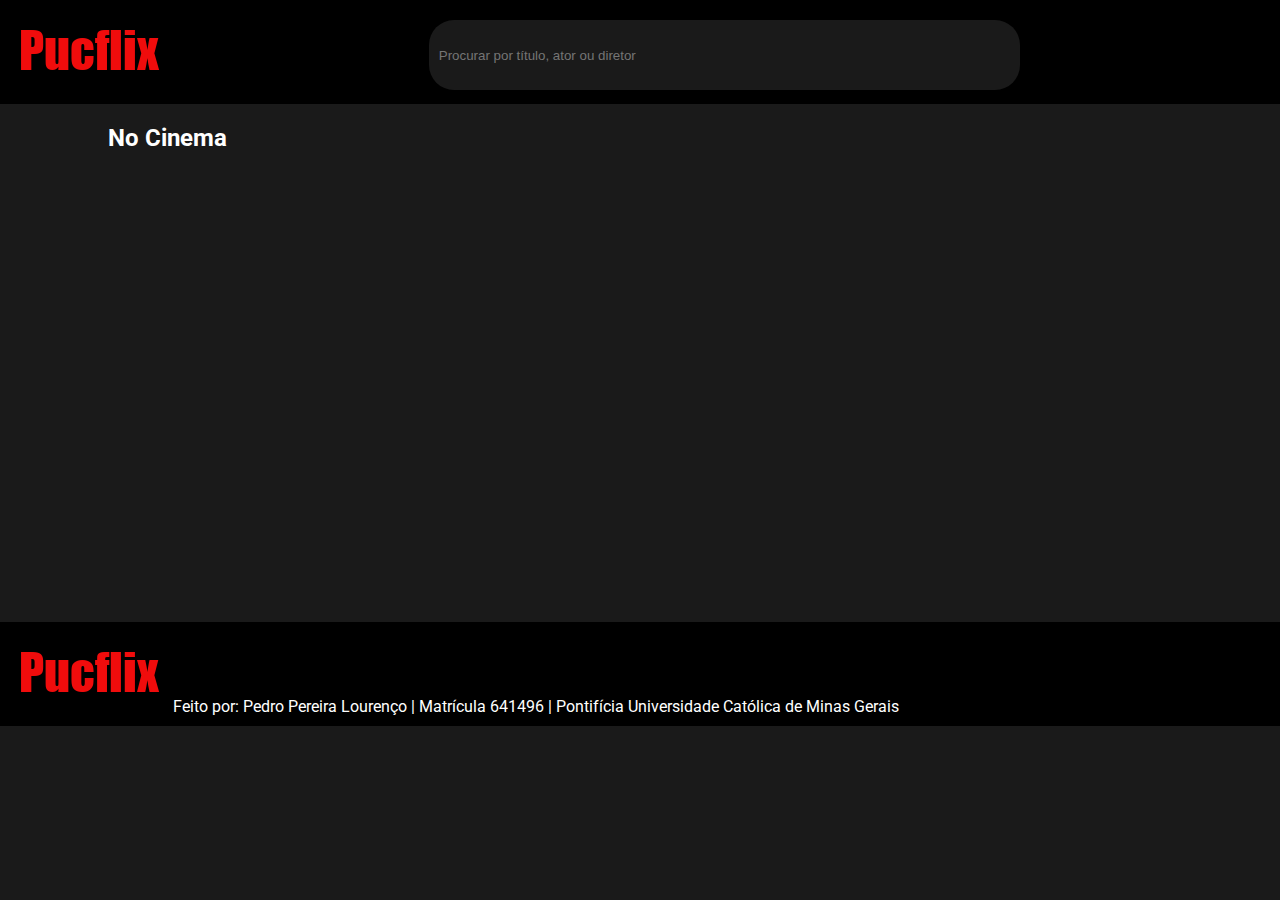
<file: index.html>
<!DOCTYPE html>
<html>

<head>

    <meta charset="utf-8">
    <meta name="viewport" content="width=device-width, initial-scale=1">

    <link href="https://cdn.jsdelivr.net/npm/bootstrap@5.0.0-beta3/dist/css/bootstrap.min.css" rel="stylesheet"
        integrity="sha384-eOJMYsd53ii+scO/bJGFsiCZc+5NDVN2yr8+0RDqr0Ql0h+rP48ckxlpbzKgwra6" crossorigin="anonymous">
    <link rel="stylesheet" href="styles/main_style.css">
    <script src="https://ajax.googleapis.com/ajax/libs/jquery/3.5.1/jquery.min.js"></script>
    <script src="scripts/app.js"></script>
    <script src="scripts/drawer.js"></script>

    <title>Pucflix - Assista filmes e séries</title>
</head>

<body>

    <script>
        $(document).ready(function () {

            $(".search").keydown(function (event) {

                if (event.keyCode == 13) {

                    console.log("sarching for " + $(".search").val());

                    moviedb_search("movie", $(".search").val(), (response) => {
                        localStorage.setItem("search", response);
                        location.href = "search.html";
                    });
                }
            });

            addMovieSession(".movies_list", "No Cinema", () => {
                moviedb_getmovie("now_playing", (response) => {

                    data = JSON.parse(response);
                    drawFetchedData(data, "No Cinema", "movie");

                    addMovieSession(".movies_list", "Em alta", () => {

                        moviedb_getmovie("popular", (response) => {

                            data = JSON.parse(response);
                            drawFetchedData(data, "Em alta", "movie");

                            addMovieSession(".movies_list", "Top rated", () => {
                                moviedb_getmovie("top_rated", (response) => {

                                    data = JSON.parse(response);
                                    drawFetchedData(data, "Top rated", "movie");

                                    addMovieSession(".movies_list", "Séries populares", () => {
                                        moviedb_gettv("popular", (response) => {

                                            data = JSON.parse(response);
                                            drawFetchedData(data, "Séries populares", "tv");
                                        });
                                    });
                                });
                            });
                        });
                    });
                });
            });
        });
    </script>

    <header>
        <a href="index.html"><img src="img/logo159x80.png" , width=""></a>
        <input id="center-h" class="search" type="text" placeholder="Procurar por título, ator ou diretor">
    </header>
    <section class="container-fluid">
        <ul class="movies_list"></ul>
    </section>
    <footer>
        <img src="img/logo159x80.png"></h2>
        <span>Feito por: Pedro Pereira Lourenço | </span>
        <span>Matrícula 641496 |</span>
        <span>Pontifícia Universidade Católica de Minas Gerais</span>
    </footer>
</body>

</html>
</file>
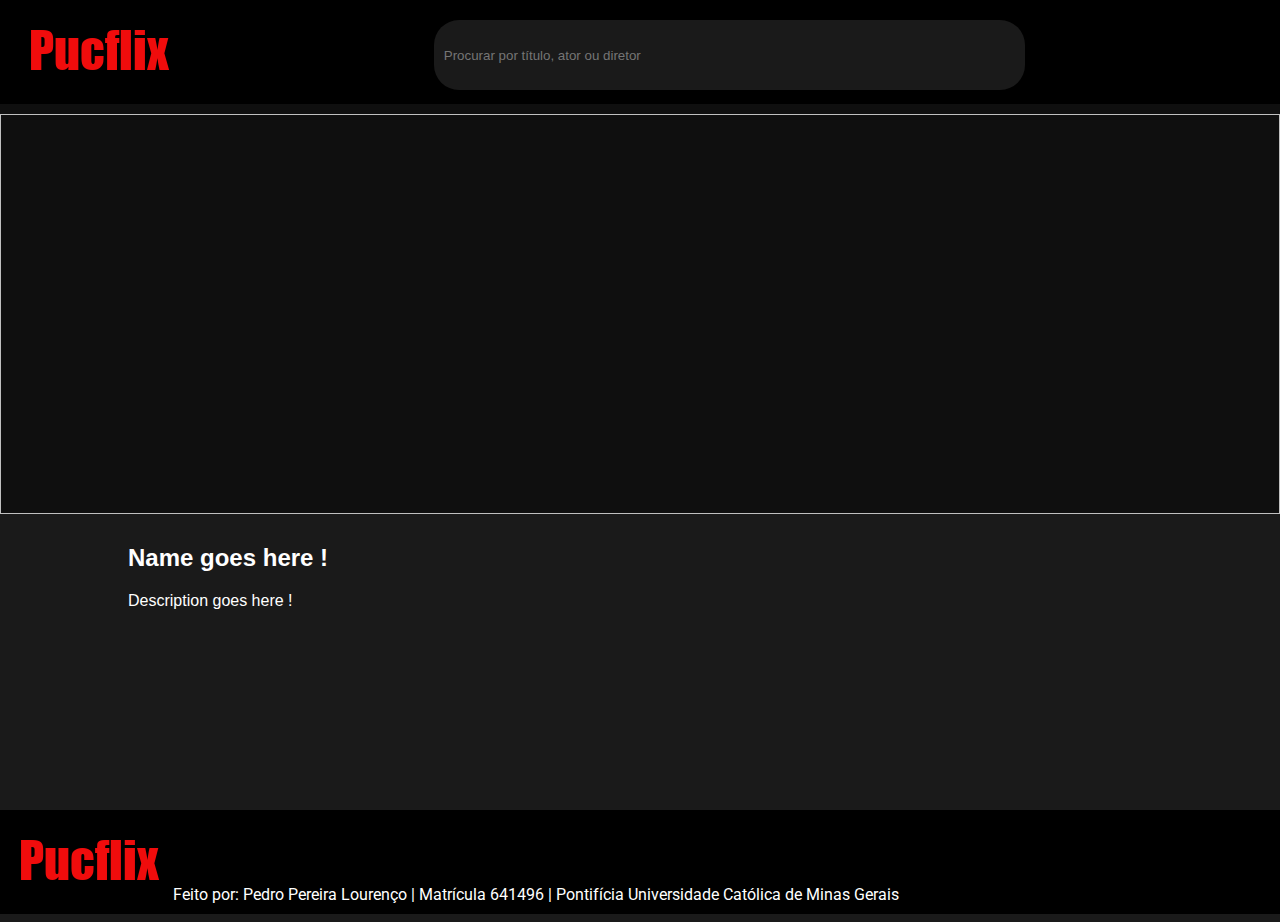
<file: movie.html>
<!DOCTYPE html>
<html>

<head>

    <meta charset="utf-8">
    <meta name="viewport" content="width=device-width, initial-scale=1">

    <link href="https://cdn.jsdelivr.net/npm/bootstrap@5.0.0-beta3/dist/css/bootstrap.min.css" rel="stylesheet"
        integrity="sha384-eOJMYsd53ii+scO/bJGFsiCZc+5NDVN2yr8+0RDqr0Ql0h+rP48ckxlpbzKgwra6" crossorigin="anonymous">
    <link rel="stylesheet" href="styles/main_style.css">
    <script src="https://ajax.googleapis.com/ajax/libs/jquery/3.5.1/jquery.min.js"></script>
    <script src="scripts/app.js"></script>
    <script src="scripts/drawer.js"></script>

    <title>Pucflix - Assista filmes e séries</title>
</head>

<body>

    <script>
        $(document).ready(() => {

            const posterOriginalBase = "https://image.tmdb.org/t/p/w500";

            const genreLi = "<li>GENRE_HERE</li>";

            $(".search").keydown(function (event) {

                if (event.keyCode == 13) {

                    console.log("sarching for " + $(".search").val());

                    moviedb_search("movie", $(".search").val(), (response) => {
                        localStorage.setItem("search", response);
                        location.href = "search.html";
                    });
                }
            });

            var movie = JSON.parse(localStorage.getItem("inspectedMovie"));
            var credits = null;

            if (localStorage.getItem("productionType") == "movie") {

                moviedb_getmovie(movie.id.toString().concat("/credits"), (response) => {
                    credits = JSON.parse(response);
                    for (i = 0; i < 5; i++) {
                        console.log(credits.cast[i].name);
                        var old = $("#tags").html();
                        $("#tags").html(old + " " + genreLi.replace("GENRE_HERE", credits.cast[i].name));
                    }

                });
            }
            else {
                moviedb_gettv(movie.id.toString().concat("/credits"), (response) => {
                    credits = JSON.parse(response);
                    for (i = 0; i < 5; i++) {
                        console.log(credits.cast[i].name);
                        var old = $("#tags").html();
                        $("#tags").html(old + " " + genreLi.replace("GENRE_HERE", credits.cast[i].name));
                    }
                });
            }


            console.log("Inspected data");
            console.log(movie);

            $("#movie_info_poster").attr("src", posterOriginalBase.concat(movie.poster_path));

            if (localStorage.getItem("productionType") == "movie") {
                $(".movie_info h2").text(movie.original_title.concat(" ★ ", movie.vote_average));
            }
            else {
                $(".movie_info h2").text(movie.original_name.concat(" ★ ", movie.vote_average));
            }

            $(".movie_info p").text(movie.overview);

            movie.production_companies.forEach(element => {
                var old = $("#tags").html();
                $("#tags").html(old + " " + genreLi.replace("GENRE_HERE", element.name));
            });

            movie.genres.forEach(element => {
                var old = $("#tags").html();
                $("#tags").html(old + " " + genreLi.replace("GENRE_HERE", element.name));
            });

            movie.spoken_languages.forEach(element => {
                var old = $("#tags").html();
                $("#tags").html(old + " " + genreLi.replace("GENRE_HERE", element.english_name));
            });

            addMovieSession(".relacionados", "Relacionados", () => {

                console.log(movie.id.toString().concat("/similar"));

                if (localStorage.getItem("productionType") == "movie") {
                    moviedb_getmovie(movie.id.toString().concat("/similar"), (response) => {
                        data = JSON.parse(response);
                        drawFetchedData(data, "Relacionados", "movie");
                    });
                }
                else {
                    moviedb_gettv(movie.id.toString().concat("/similar"), (response) => {
                        data = JSON.parse(response);
                        drawFetchedData(data, "Relacionados", "tv");
                    });
                }
            });

        });
    </script>

    <header>
        <a href="index.html"><a href="index.html"><img src="img/logo159x80.png" , width=""></a></a>
        <input id="center-h" class="search" type="text" placeholder="Procurar por título, ator ou diretor">
    </header>
    <section class="main">
        <div class="movie_info">
            <div class="movie_info_nameAndImage">
                <img id="movie_info_poster">
            </div>
            <div style="display: block; width: 80%; margin: 0px auto; padding-top: 10px;">
                <h2>Name goes here !</h2>
                <p>Description goes here !</p>
                <ul class="info_labels" id="tags">
                </ul>
            </div>
        </div>
        <div class="relacionados">
        </div>
    </section>
    <footer>
        <img src="img/logo159x80.png"></h2>
        <span>Feito por: Pedro Pereira Lourenço | </span>
        <span>Matrícula 641496 |</span>
        <span>Pontifícia Universidade Católica de Minas Gerais</span>
    </footer>
</body>

</html>
</file>
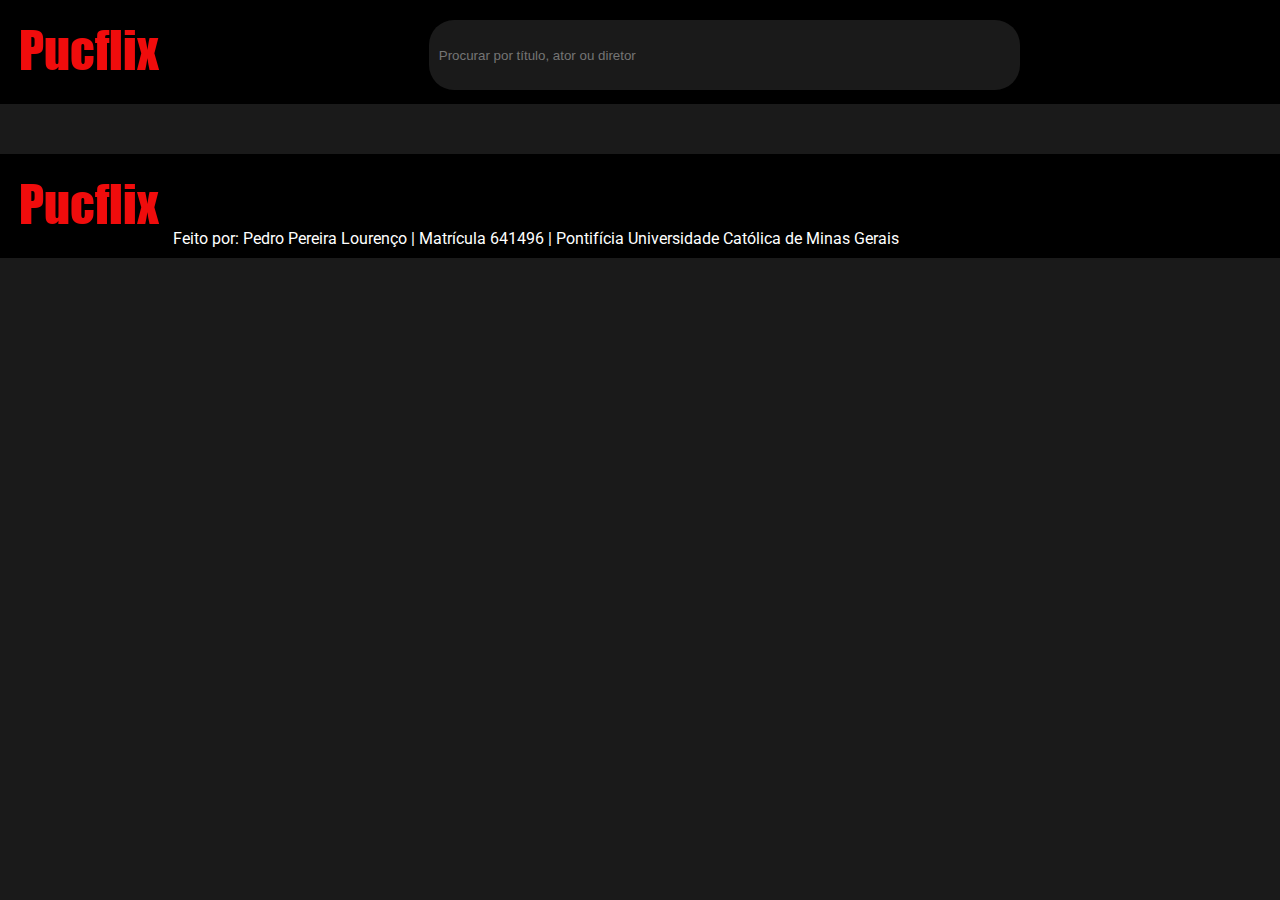
<file: search.html>
<!DOCTYPE html>
<html>

<head>

    <meta charset="utf-8">
    <meta name="viewport" content="width=device-width, initial-scale=1">

    <link href="https://cdn.jsdelivr.net/npm/bootstrap@5.0.0-beta3/dist/css/bootstrap.min.css" rel="stylesheet"
        integrity="sha384-eOJMYsd53ii+scO/bJGFsiCZc+5NDVN2yr8+0RDqr0Ql0h+rP48ckxlpbzKgwra6" crossorigin="anonymous">
    <link rel="stylesheet" href="styles/main_style.css">
    <script src="https://ajax.googleapis.com/ajax/libs/jquery/3.5.1/jquery.min.js"></script>
    <script src="scripts/app.js"></script>
    <script src="scripts/drawer.js"></script>

    <title>Pucflix - Assista filmes e séries</title>
</head>

<body>

    <script>
        $(document).ready(() => {
            $(".search").keydown(function (event) {

                if (event.keyCode == 13) {

                    console.log("sarching for " + $(".search").val());

                    moviedb_search("movie", $(".search").val(), (response) => {
                        localStorage.setItem("search", response);
                        location.href = "search.html";
                    });
                }

            });

            if (localStorage.getItem("search")) {
                data = JSON.parse(localStorage.getItem("search"));
                addMovieSession(".search_results", "Resultados", () => {
                    drawFetchedDataWOutSession(data, "Resultados");
                });
            }
        });
    </script>

    <header>
        <a href="index.html"><img src="img/logo159x80.png" , width=""></a>
        <input id="center-h" class="search" type="text" placeholder="Procurar por título, ator ou diretor">
    </header>
    <section class="search_results">

    </section>
    <footer>
        <img src="img/logo159x80.png"></h2>
        <span>Feito por: Pedro Pereira Lourenço | </span>
        <span>Matrícula 641496 |</span>
        <span>Pontifícia Universidade Católica de Minas Gerais</span>
    </footer>
</body>

</html>
</file>
<file: styles/main_style.css>
/* Imports */
@import url('https://fonts.googleapis.com/css2?family=Roboto&display=swap');

body{
    margin-left: 0;
    margin-top: 0;
    background-color: #1a1a1a;
    width: 100%;
    font-family: 'Roboto', sans-serif;
}

input:focus
{
    outline: none;
    border-radius: 25px;
}

#spacer-20px
{
    padding-right: 20px;
}

#padding-top-20px
{
    padding-top: 20px;
}

#padding-10px
{
    padding: 10px;
}

#center-h
{
    margin-left: auto;
    margin-right: auto;
}

header
{
   background-color: #000;
   padding: 5px;
   box-shadow: 0px, 150px, 1px, black; 
    display: flex;
    margin-right: 0px;
}

header a
{
    color: red;
    text-decoration: none;
    background-color: black;
    padding: 5px;
    border-radius: 25px;
    transition: all, .2s;
}

header a:hover
{
    color: red;
    background-color: #1a1a1a;
}

header input
{
    border: none;
    border-radius: 25px;
    height: 50px;
    width: 45%;
    margin-top: 15px;
    padding: 10px;
    background-color: #1a1a1a;
    color: white;
}

header img
{
    max-width: 10em;
    min-width: 5em;
}


header .principal-nav
{
    min-width: fit-content;
    display: flex;
    list-style: none;
}

#display-menu > .menu
{
    display: block;
}

.menu
{
    /* visibility: hidden; */
    display: none;
    z-index: 100;
    background-color: black;
    position: absolute;
    color: red;
    top: 70px;
    left: 10%;
    padding: 5px;
    width: 500px;
    height: 200px;
}

.menu ul
{
    display: block;
}

.menu ul li
{
    display: inline-block;
    padding: 10px;
}

.menu ul li a
{
    background-color: black;
    border-radius: 25px;
    transition: all, .2s;
}

.menu ul li a:hover
{
    background-color: #1a1a1a;
}

.main-cover .about
{
    color: white;
}

.container-fluid
{
    color: white;   
    width: 100%;
    display: block;
    margin: 0px auto;
    margin-bottom: 200px;
}


.container-fluid ul
{
    position: relative;
    display: inline-flex;
    list-style: none;
}

.container-fluid .movies_list
{
    display: block;
    width: 90%;
    margin: 0px auto;
}

.card
{
    transition: all, .2s;
    height: 100%;
    width: 100%;
    overflow: hidden;
    border: 0px;
    padding: 0px;
    color: white;
}

.card_body
{
    /* visibility: hidden; */
    width: 100%;
    height: 100%;
    font-family: 'Segoe UI Light', Tahoma, Geneva, Verdana, sans-serif;
    background-color: rgba(0, 0, 0, .7);
    position: absolute;
    filter: opacity(0);
    transition: all .2s;
}

.card_body_labels
{
    margin-top: 50%;
    margin-left: -20px;    
}

.card_body h2
{
    font-weight: lighter;
}

.card:hover
{
    transform: scale(1.05, 1.05);
}

.card:hover .card_body
{
    filter: opacity(1);
    /* visibility: visible; */
}

.card-body
{
    bottom: 0px;
}

.movies
{
    display: inline-block;
    width: 100%;
    left: 0px;
}

.movies h2
{
    padding-left: 1em;
    font-family: 'Roboto', sans-serif;
}

.movies ul
{
    display: block;
    height: 250px;

}

.btn:hover
{
    /* z-index: 99; */
    /* cursor: pointer; */
}

.movies .movies_display_ul li
{
    padding: 5px;
    display: inline-block;
    object-fit: cover;
    margin-bottom: 100px;
}

.movies ul li .card #cover
{
    transform: scale(2, 2);
}

.movie_info
{
    font-family: 'Segoe UI Light', Tahoma, Geneva, Verdana, sans-serif;
    color: white;
}

.movie_info .movie_info_nameAndImage
{
    width: 100%;
    height: 400px;
    background-color: #0f0f0f;
    overflow: hidden;
    border: none;
    padding-top: 10px;
}

.movie_info ul
{
    list-style: none;
    width: 80%;
    margin-bottom: 100px;
}

.movie_info .info_labels li
{
    display: inline-block;
    background-color: #3b3b3b;
    padding: 5px;
    padding-right: 7px;
    padding-left: 7px;
    border-radius: 25px;
    margin-top: 5px;
}

.movie_info #movie_info_poster
{
    object-fit: contain;
    width: 100%;
    height: 100%;
}

.relacionados
{
    display: block;
    margin: 0px auto;
    width: 90%;
}

.relacionados .category_title
{
    color: white;
}

.main
{
    margin-bottom: 200px;
}

.search_results
{
    color: white;
    margin-top: 50px;
    font-family: 'Segoe UI Light', Tahoma, Geneva, Verdana, sans-serif;
}

footer
{
    background-color: #000;
    padding: 10px;
    color: white;
    /* position: fixed; */
    width: 100%;
    bottom: 0px;
}
</file>
